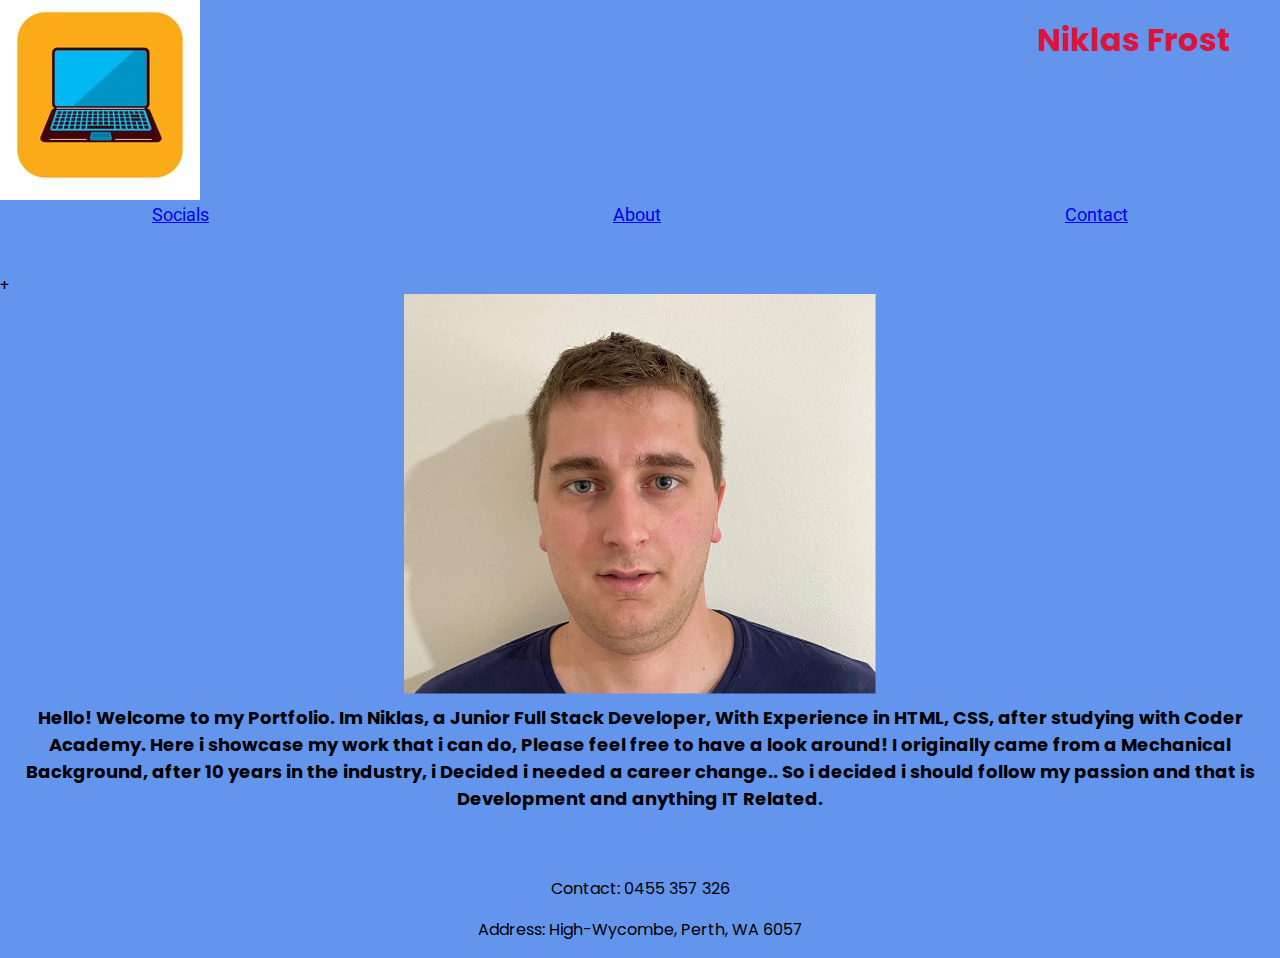
<file: index.html>
<!DOCTYPE html>
<html lang="en">
  <head>
    <meta charset="UTF-8" />
    <meta name="viewport" content="width=device-width, initial-scale=1.0" />
    <title>Portfolio Website</title>
    <link rel="stylesheet" href="./styles/pages/home.css" />
    <link rel="preconnect" href="https://fonts.googleapis.com" />
    <link rel="preconnect" href="https://fonts.gstatic.com" crossorigin />
    <link
      href="https://fonts.googleapis.com/css2?family=Poppins:ital,wght@1,400;1,500;1,600;1,700;1,800&family=Roboto:wght@100;400;500;700;900&display=swap"
      rel="stylesheet"
    />
    <link
      rel="stylesheet"
      href="https://cdnjs.cloudflare.com/ajax/libs/font-awesome/6.4.2/css/all.min.css"
      integrity="sha512-z3gLpd7yknf1YoNbCzqRKc4qyor8gaKU1qmn+CShxbuBusANI9QpRohGBreCFkKxLhei6S9CQXFEbbKuqLg0DA=="
      crossorigin="anonymous"
      referrerpolicy="no-referrer"
    />
  </head>
  <body>
    <header>
      <div class="laptop">
        <a href="./index.html">
          <img src="./images/logo.jpeg" alt="Laptop Logo" />
        </a>
        <p class="name">
          <span class="person-name">Niklas Frost</span>
        </p>
      </div>

      <nav id="nav-items">
        <a href="./pages/socials.html">Socials</a>
        <a href="./pages/about.html">About</a>
        <a href="./pages/contact.html">Contact</a>
      </nav>
    </header>
    +
    <main>
      <section>
        <div class="main-image">
          <img src="./images/selfie.png" />
        </div>
        <div class="details">
          Hello! Welcome to my Portfolio. Im Niklas, a Junior Full Stack
          Developer, With Experience in HTML, CSS, after studying with Coder
          Academy. Here i showcase my work that i can do, Please feel free to
          have a look around! I originally came from a Mechanical Background,
          after 10 years in the industry, i Decided i needed a career change..
          So i decided i should follow my passion and that is Development and
          anything IT Related.
        </div>
      </section>
    </main>
    <footer>
      <div class="social-media">
        <a href="https://twitter.com/FrostyCoding" target="_blank">
          <i class="fa-brands fa-twitter"></i>
        </a>
        <a href="https://www.github.com/nikthebest3" target="_blank">
          <i class="fa-brands fa-github"></i>
        </a>
        <a
          href="https://www.linkedin.com/in/niklas-frost-86bb47292/"
          target="_blank"
        >
          <i class="fa-brands fa-linkedin"></i>
        </a>
      </div>
      <div class="info">
        <p>Contact: 0455 357 326</p>
        <p>Address: High-Wycombe, Perth, WA 6057</p>
      </div>
    </footer>
  </body>
</html>
</file>
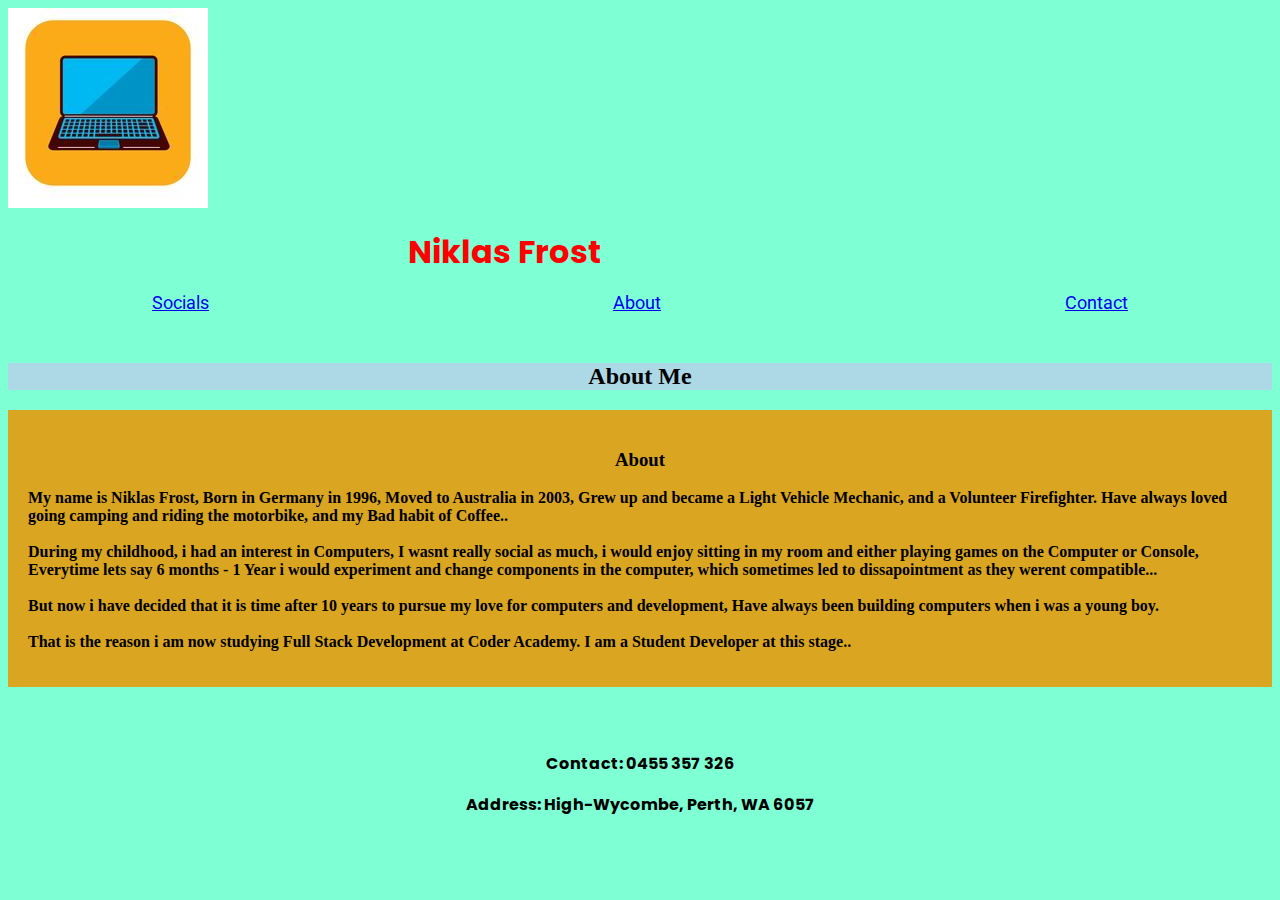
<file: pages/about.html>
<!DOCTYPE html>
<html lang="en">
  <head>
    <meta charset="UTF-8" />
    <meta name="viewport" content="width=device-width, initial-scale=1.0" />
    <title>Portfolio Website</title>
    <link rel="stylesheet" href="../styles/pages/about.css" />
    <link rel="preconnect" href="https://fonts.googleapis.com" />
    <link rel="preconnect" href="https://fonts.gstatic.com" crossorigin />
    <link
      href="https://fonts.googleapis.com/css2?family=Poppins:ital,wght@1,400;1,500;1,600;1,700;1,800&family=Roboto:wght@100;400;500;700;900&display=swap"
      rel="stylesheet"
    />
    <link
      rel="stylesheet"
      href="https://cdnjs.cloudflare.com/ajax/libs/font-awesome/6.4.2/css/all.min.css"
      integrity="sha512-z3gLpd7yknf1YoNbCzqRKc4qyor8gaKU1qmn+CShxbuBusANI9QpRohGBreCFkKxLhei6S9CQXFEbbKuqLg0DA=="
      crossorigin="anonymous"
      referrerpolicy="no-referrer"
    />
  </head>
  <body>
    <header>
      <div class="name">
        <a href="../index.html">
          <img src="../images/logo.jpeg" alt="Laptop Logo" />
        </a>
        <p class="name">
          <span class="person-name">Niklas Frost</span>
        </p>
      </div>

      <nav id="nav-items">
        <a href="./socials.html">Socials</a>
        <a href="./about.html">About</a>
        <a href="./contact.html">Contact</a>
      </nav>
    </header>
    <main>
      <section>
        <div class="heading">
          <h2>About Me</h2>
        </div>

        <div class="description">
          <h3>About</h3>
          <p>
            My name is Niklas Frost, Born in Germany in 1996, Moved to Australia
            in 2003, Grew up and became a Light Vehicle Mechanic, and a
            Volunteer Firefighter. Have always loved going camping and riding
            the motorbike, and my Bad habit of Coffee..
            <br />
            <br />
            During my childhood, i had an interest in Computers, I wasnt really
            social as much, i would enjoy sitting in my room and either playing
            games on the Computer or Console, Everytime lets say 6 months - 1
            Year i would experiment and change components in the computer, which
            sometimes led to dissapointment as they werent compatible... <br />
            <br />
            But now i have decided that it is time after 10 years to pursue my
            love for computers and development, Have always been building
            computers when i was a young boy.
            <br />
            <br />
            That is the reason i am now studying Full Stack Development at Coder
            Academy. I am a Student Developer at this stage..
          </p>
        </div>
      </section>
    </main>
    <footer>
      <div class="social-media">
        <a href="https://twitter.com/FrostyCoding" target="_blank">
          <i class="fa-brands fa-twitter"></i>
        </a>
        <a href="https://www.github.com/nikthebest3" target="_blank">
          <i class="fa-brands fa-github"></i>
        </a>
        <a
          href="https://www.linkedin.com/in/niklas-frost-86bb47292/"
          target="_blank"
        >
          <i class="fa-brands fa-linkedin"></i>
        </a>
      </div>
      <div class="info">
        <p>Contact: 0455 357 326</p>
        <p>Address: High-Wycombe, Perth, WA 6057</p>
      </div>
    </footer>
  </body>
</html>
</file>
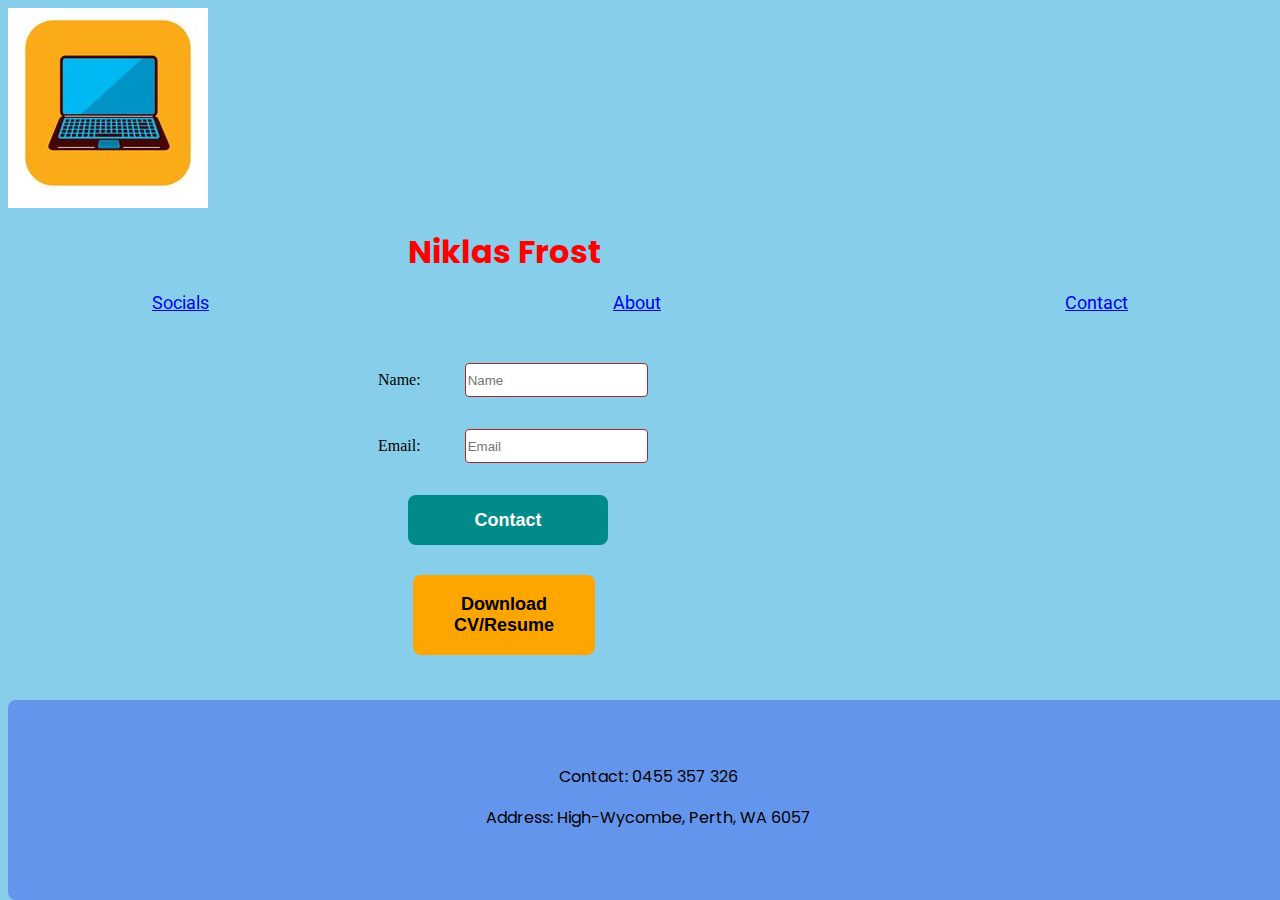
<file: pages/contact.html>
<!DOCTYPE html>
<html lang="en">
  <head>
    <meta charset="UTF-8" />
    <meta name="viewport" content="width=device-width, initial-scale=1.0" />
    <title>Portfolio Website</title>
    <link rel="stylesheet" href="../styles/pages/contact.css" />
    <link rel="preconnect" href="https://fonts.googleapis.com" />
    <link rel="preconnect" href="https://fonts.gstatic.com" crossorigin />
    <link
      href="https://fonts.googleapis.com/css2?family=Poppins:ital,wght@1,400;1,500;1,600;1,700;1,800&family=Roboto:wght@100;400;500;700;900&display=swap"
      rel="stylesheet"
    />
    <link
      rel="stylesheet"
      href="https://cdnjs.cloudflare.com/ajax/libs/font-awesome/6.4.2/css/all.min.css"
      integrity="sha512-z3gLpd7yknf1YoNbCzqRKc4qyor8gaKU1qmn+CShxbuBusANI9QpRohGBreCFkKxLhei6S9CQXFEbbKuqLg0DA=="
      crossorigin="anonymous"
      referrerpolicy="no-referrer"
    />
  </head>
  <body>
    <header>
      <div class="name">
        <a href="../index.html">
          <img src="../images/logo.jpeg" alt="Laptop Logo" />
        </a>
        <p class="name">
          <span class="person-name">Niklas Frost</span>
        </p>
      </div>

      <nav id="nav-items">
        <a href="./socials.html">Socials</a>
        <a href="./about.html">About</a>
        <a href="./contact.html">Contact</a>
      </nav>
    </header>
    <main>
      <section>
        <form>
          <div class="form-elements">
            <label>Name:</label>
            <input
              id="name-input"
              class="form-input"
              type="name"
              placeholder="Name"
            />
          </div>
          <div class="form-elements">
            <label>Email:</label>
            <input id="email-input" class="form-input" placeholder="Email" />
          </div>
          <div>
            <button id="submit-btn">Contact</button>
          </div>
          <button class="cv-btn" src="/Resume - Portfolio.pdf - Portfolio.pdf">Download CV/Resume</button>
      </section>
    </main>
    <footer>
      <div class="social-media">
        <a href="https://twitter.com/FrostyCoding" target="_blank">
          <i class="fa-brands fa-twitter"></i>
        </a>
        <a href="https://www.github.com/nikthebest3" target="_blank">
          <i class="fa-brands fa-github"></i>
        </a>
        <a
          href="https://www.linkedin.com/in/niklas-frost-86bb47292/"
          target="_blank"
        >
          <i class="fa-brands fa-linkedin"></i>
        </a>
      </div>
      <div class="info">
        <p>Contact: 0455 357 326</p>
        <p>Address: High-Wycombe, Perth, WA 6057</p>
      </div>
    </footer>
  </body>
</html>
</file>
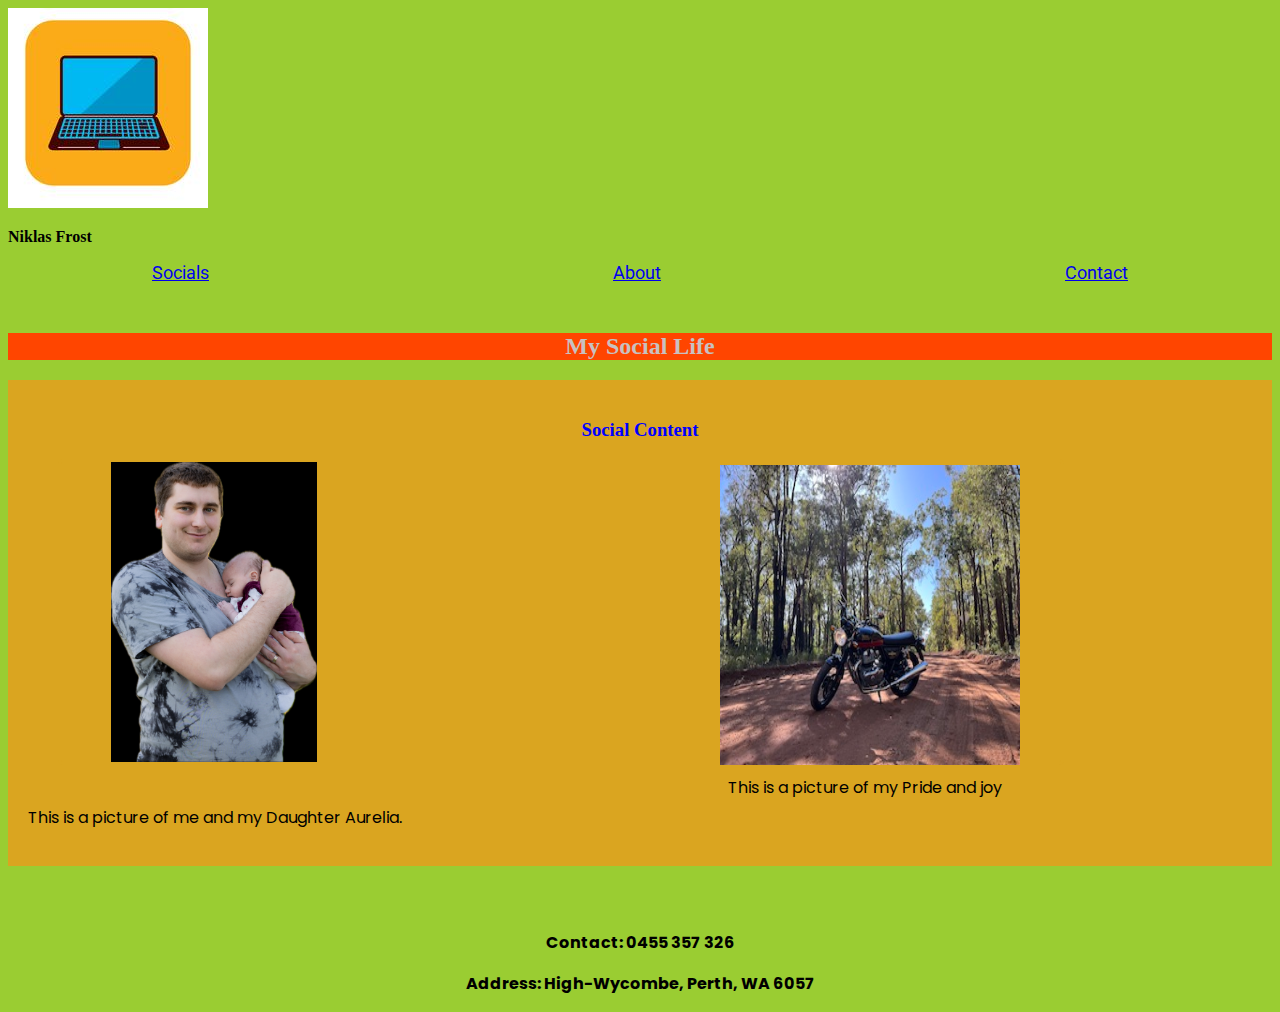
<file: pages/socials.html>
<!DOCTYPE html>
<html lang="en">
  <head>
    <meta charset="UTF-8" />
    <meta name="viewport" content="width=device-width, initial-scale=1.0" />
    <title>Portfolio Website</title>
    <link rel="stylesheet" href="../styles/pages/socials.css" />
    <link rel="preconnect" href="https://fonts.googleapis.com" />
    <link rel="preconnect" href="https://fonts.gstatic.com" crossorigin />
    <link
      href="https://fonts.googleapis.com/css2?family=Poppins:ital,wght@1,400;1,500;1,600;1,700;1,800&family=Roboto:wght@100;400;500;700;900&display=swap"
      rel="stylesheet"
    />
    <link
      rel="stylesheet"
      href="https://cdnjs.cloudflare.com/ajax/libs/font-awesome/6.4.2/css/all.min.css"
      integrity="sha512-z3gLpd7yknf1YoNbCzqRKc4qyor8gaKU1qmn+CShxbuBusANI9QpRohGBreCFkKxLhei6S9CQXFEbbKuqLg0DA=="
      crossorigin="anonymous"
      referrerpolicy="no-referrer"
    />
  </head>
  <body>
    <header>
      <div class="name">
        <a href="../index.html">
          <img src="../images/logo.jpeg" alt="Laptop Logo" />
        </a>
        <p class="name">
          <span class="person-name">Niklas Frost</span>
        </p>
      </div>

      <nav id="nav-items">
        <a href="./socials.html">Socials</a>
        <a href="./about.html">About</a>
        <a href="./contact.html">Contact</a>
      </nav>
    </header>
    <main>
      <section>
        <div class="heading">
          <h2>My Social Life</h2>
        </div>

        <div class="description">
          <h3>Social Content</h3>

          <div class="container">
            <img src="../images/me-n-aurelia.jpg" class="picture1" />
            <div class="container1">
              <img src="../images/Interceptor.jpg" class="picture2" />
            </div>
          </div>
          <p class="text2">This is a picture of my Pride and joy</p>
          <p class="text1">This is a picture of me and my Daughter Aurelia.</p>
        </div>

      </div>
      </section>
    </main>
    <footer>
      <div class="social-media">
        <a href="https://twitter.com/FrostyCoding" target="_blank">
          <i class="fa-brands fa-twitter"></i>
        </a>
        <a href="https://www.github.com/nikthebest3" target="_blank">
          <i class="fa-brands fa-github"></i>
        </a>
        <a
          href="https://www.linkedin.com/in/niklas-frost-86bb47292/"
          target="_blank"
        >
          <i class="fa-brands fa-linkedin"></i>
        </a>
      </div>
      <div class="info">
        <p>Contact: 0455 357 326</p>
        <p>Address: High-Wycombe, Perth, WA 6057</p>
      </div>
    </footer>
  </body>
</html>
</file>
<file: styles/pages/home.css>
@import "../components/footer.css";
@import "../components/header.css";

body {
  margin: 0;
  background-color: cornflowerblue;

  /*min-height: 100vh;
  flex-direction: column;
  justify-content: space-between;
  display: flex;*/

  font-family: 'Poppins', sans-serif;
  font-family: 'Roboto', sans-serif;
}

.person-name {
  font-family: 'poppins' , sans-serif;
  color: crimson;
  margin-left: 18px;
  font-size: 32px;
  justify-content: space-between;
  display: flex;
  flex-direction: column;
  text-align: left;
  font-family: 'poppins';
  font-weight: bold;
  align-items: center;
  margin-top: 0px;
}

#nav-items {
  font-family: 'Roboto';
  justify-content: space-between;
  flex-direction: column;
  text-align: center;
}

.main-image {
  height: 400px;
  width: 100%;
  display: flex;
  justify-content: center;
}

.details {
  margin-top: 10px;
  font-family: 'poppins';
  font-size: 18px;
  font-weight: bold;
  text-align: center;
  /*overflow: hidden; 
  border-right: .15em solid orange; 
  white-space: wrap;
  margin: 0 auto; /* Gives that scrolling effect as the typing happens 
  letter-spacing: .15em; /* Adjust as needed 
  animation: typing 3.5s steps(40, end), blink-caret .75s step-end infinite;*/
}

@keyframes typing {
  from { width: 0 }
  to { width: 100% }
}

/* The typewriter cursor effect */
@keyframes blink-caret {
  from, to { border-color: transparent }
  50% { border-color: orange; }
}
</file>
<file: styles/pages/about.css>
@import "../components/footer.css";
@import "../components/header.css";
@import "../components/utils.css";
/* Main Styling for all sections*/

body {
  background-color: aquamarine;
}


.section {
  display: grid;
  grid-template-columns: 1fr 4fr 1fr;
  grid-template-rows: 70px 50px 1fr;
}

.heading {

  background-color: lightblue;
  text-align: center;

  grid-column: 1 / -1;
  grid-row: 1 / 3;
}

.description {
  background-color: goldenrod;
  padding: 20px;

  grid-row: 2 / -1;
  grid-column: 2 / 3;

}

h3 {
  text-align: center;
}

p {
  font-weight: bold;
}

#nav-items {
  font-family: 'Roboto';
  justify-content: space-between;
  flex-direction: column;
  text-align: center;
}

.person-name {
  font-size: 32px;
  color: red;
  font-family: 'poppins';
  font-weight: bold;
  margin-left: 400px;
}

@media screen {
  min-width: 400px;
}
</file>
<file: styles/pages/contact.css>
@import "../components/footer.css";
@import "../components/header.css";
@import "../components/utils.css";

body {
  background-color: skyblue;
}

/*Here is all styling for the Contact area*/

.form {
  padding: 16px;
  width: 50%;
  border-radius: 16px;
  margin: auto;
  margin-top: 100px;
  text-align: center;
  margin-left: 100px;

}

.form-elements {
  margin-bottom: 32px;
  margin-left: 370px;
}

.form-input {
  height: 30px;
  border: 1px solid brown;
  border-radius: 4px;
  outline: none;
}

.form-input:focus {
  border: 1px solid blue;
}

#email-input {
  margin-left: 40px;
}

#name-input {
  margin-left: 40px;
}

#submit-btn {
  height: 50px;
  width: 200px;
  font-size: 18px;
  font-weight: bold;
  background-color: darkcyan;
  color: white;
  border-radius: 8px;
  border: none;
  cursor: pointer;
  margin-left: 400px;
}

#submit-btn:hover {
    background-color: green;
}

#submit-btn:active {
  background-color: rgb(4, 246, 4);
}


footer {
  position: absolute;
  background-color: cornflowerblue;
  width: 100vw;
  bottom: 0;
  height: 200px;
  color: red;
  border-radius: 8px;
}

.cv-btn {
  background-color: orange;
  color: black;
  width: 182px;
  height: 80px;
  border: none;
  border-radius: 8px;
  font-weight: bold;
  margin-left: 405px;
  margin-top: 30px;
  font-size: 18px;
  cursor: pointer;
}

.person-name {
  font-size: 32px;
  color: red;
  font-family: 'poppins';
  font-weight: bold;
  margin-left: 400px;
}

/*@media screen {
  min-width: 400px;
}*/

@media screen and (min-width 900px){
  .form {
    margin: 48px;
  }
}

#nav-items {
  font-family: 'Roboto';
  justify-content: space-between;
  flex-direction: column;
  text-align: center;
}
</file>
<file: styles/pages/socials.css>
@import "../components/footer.css";
@import "../components/header.css";
@import "../components/utils.css";

body {
  background-color: yellowgreen;
}


.section {
  display: grid;
  grid-template-columns: 1fr 4fr 1fr;
  grid-template-rows: 70px 50px 1fr;
}

.heading {
  background-color: orangered;
  text-align: center;

  grid-column: 1 / -1;
  grid-row: 1 / 3;
}

.description {
  background-color: goldenrod;
  padding: 20px;

  grid-row: 2 / -1;
  grid-column: 2 / 3;

}

h3 {
  text-align: center;
  color: blue;
}

p {
  font-weight: bold;
}

#nav-items {
  font-family: 'Roboto';
  justify-content: space-between;
  flex-direction: column;
  text-align: center;
}

h2 {
  color: rgb(200, 193, 193);
}

.container {
  display: flex;
  margin-left: 30px;
  border: solid goldenrod;
  border-radius: 5px;
  width: 1000px;
  height: 300px;

}

.picture1 {
  background: none;
  margin-left: 50px;
}

.text1 {
  margin-top: 5px;
  align-items: end;
  justify-content: space-between;
  font-family: 'poppins';
  font-weight: normal;
}

.container1 {
  display: flex;
  justify-content: space-between;
  border: solid goldenrod;
  width: 300px;
  height: 300px;
  margin-left: 400px;
}

.picture2 {
  margin-left: 0px;
  display: flex;
  width: 300px;
  height: 300px;
}

.text2 {
  margin-left: 700px;
  margin-top: 10px;
  margin-bottom: 0px;
  margin-right: 0px;
  justify-content: space-between;
  display: flex;
  font-weight: normal;
  font-family: 'poppins';
}
</file>
